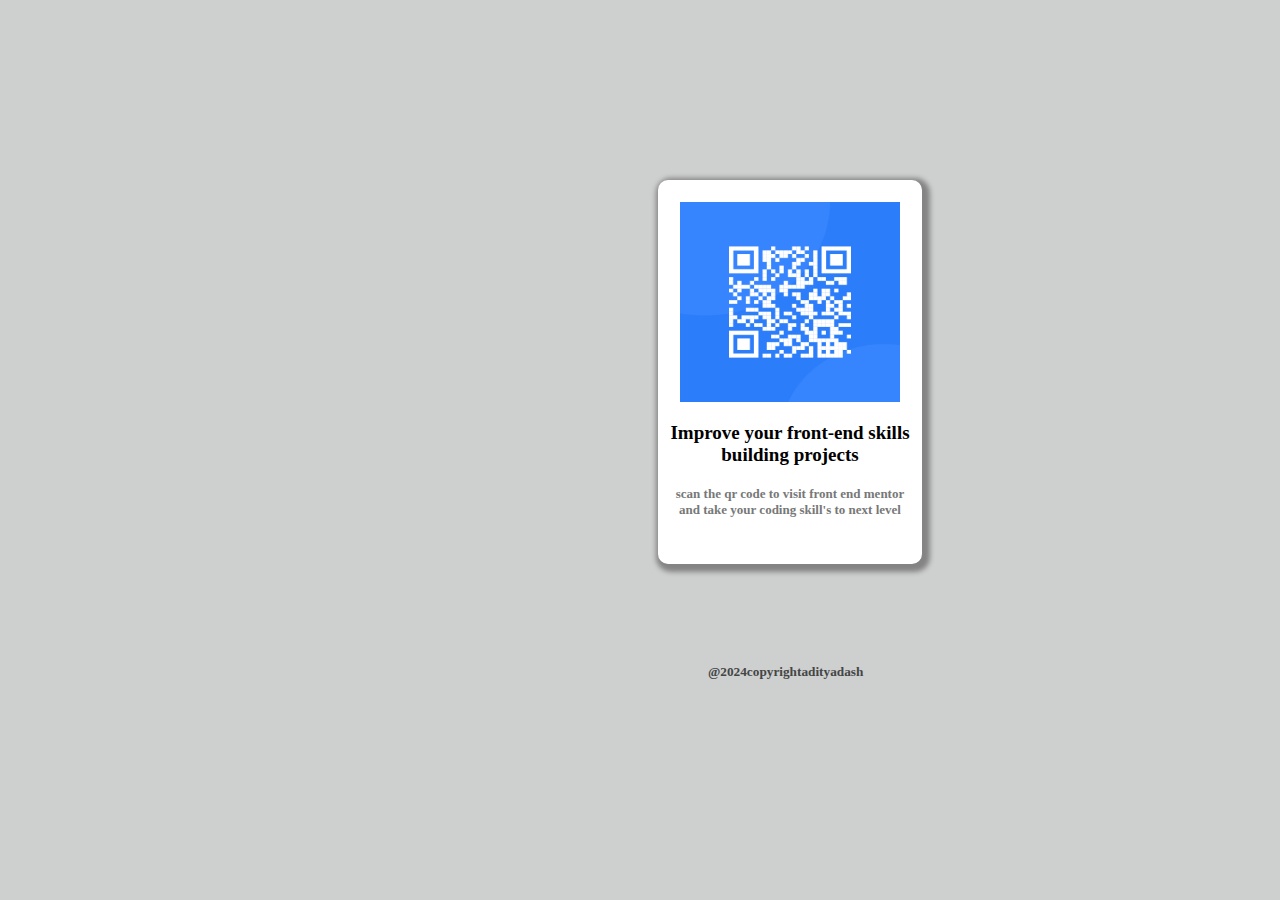
<file: QR_code_profile/index.html>
<!DOCTYPE html>
<html lang="en">
<head>
    <meta charset="UTF-8">
    <meta name="viewport" content="width=device-width, initial-scale=1.0">
    <title>QR code | Front-End | Adity Dash</title>
    <link rel="stylesheet" href="style.css">
    <link rel="icon" href="image-qr-code.png">
</head>
<body>
    <div id="main">
        <div id="photo">
            <img style="height: 200px; width: 220px;"  src="image-qr-code.png" alt="QR_code">
        </div>
        <div id="data" align="center">
        <b style="font-size: 19px; font-family: Segoe UI;">Improve your front-end skills building projects</b>
        <h6 style="font-size: 13px; color: rgb(119, 120, 120); padding: 15px; font-family: Verdana; margin-top: 5px;">scan the qr code to visit front end  mentor and take your coding skill's to next level</h6>
        </div>
    </div>
    <h5 style="margin-left: 700px; margin-top: 100px; color: rgb(68, 70, 70); ">@2024copyrightadityadash</h5>
</body>
</html>
</file>
<file: QR_code_profile/style.css>
body{
    background-color: rgb(206, 207, 207);
}
#main{
    height: 380px;
    width: 260px;
    border: 2px solid white ;
    border-radius: 10px;
    margin-left: 650px;
    margin-top: 180px;
    background-color: white;
    box-shadow: 3px 3px 5px 5px rgb(133, 132, 132);
}
#photo{
    height: 200px;
    width: auto;
    padding: 20px;
}
#data{
    height: auto;
    width: auto;
    margin-top: 0px;
}
</file>
